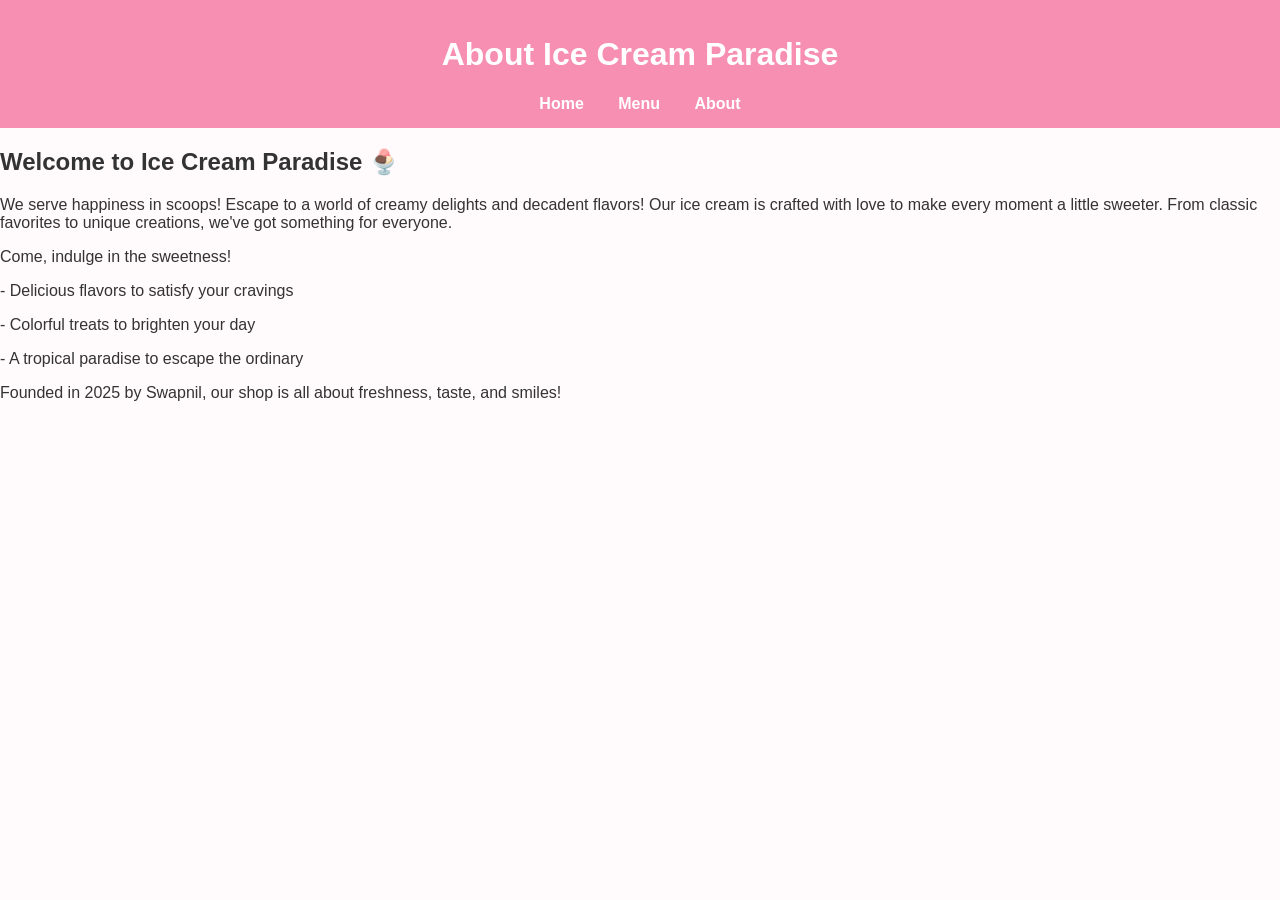
<file: about.html>
<!DOCTYPE html>
<html lang="en">
<head>
  <meta charset="UTF-8">
  <meta name="viewport" content="width=device-width, initial-scale=1.0">
  <title>About Us</title>
  <link rel="stylesheet" href="style.css">
</head>
<body>
  <header>
    <h1>About Ice Cream Paradise</h1>
    <nav>
      <a href="index.html">Home</a>
      <a href="menu.html">Menu</a>
      <a href="about.html">About</a>
    </nav>
  </header>

  <section class="about">
    <h2>Welcome to Ice Cream Paradise 🍨</h2>
    <p>We serve happiness in scoops! Escape to a world of creamy delights and decadent flavors! Our ice cream is crafted with love to make every moment a little sweeter. From classic favorites to unique creations, we've got something for everyone.</p>
    <p> Come, indulge in the sweetness!</p>
    <p>  - Delicious flavors to satisfy your cravings</p>
<p>- Colorful treats to brighten your day</p>
<p>- A tropical paradise to escape the ordinary
 </p>
    <p>Founded in 2025 by Swapnil, our shop is all about freshness, taste, and smiles!</p>
  </section>
</body>
</html>
</file>
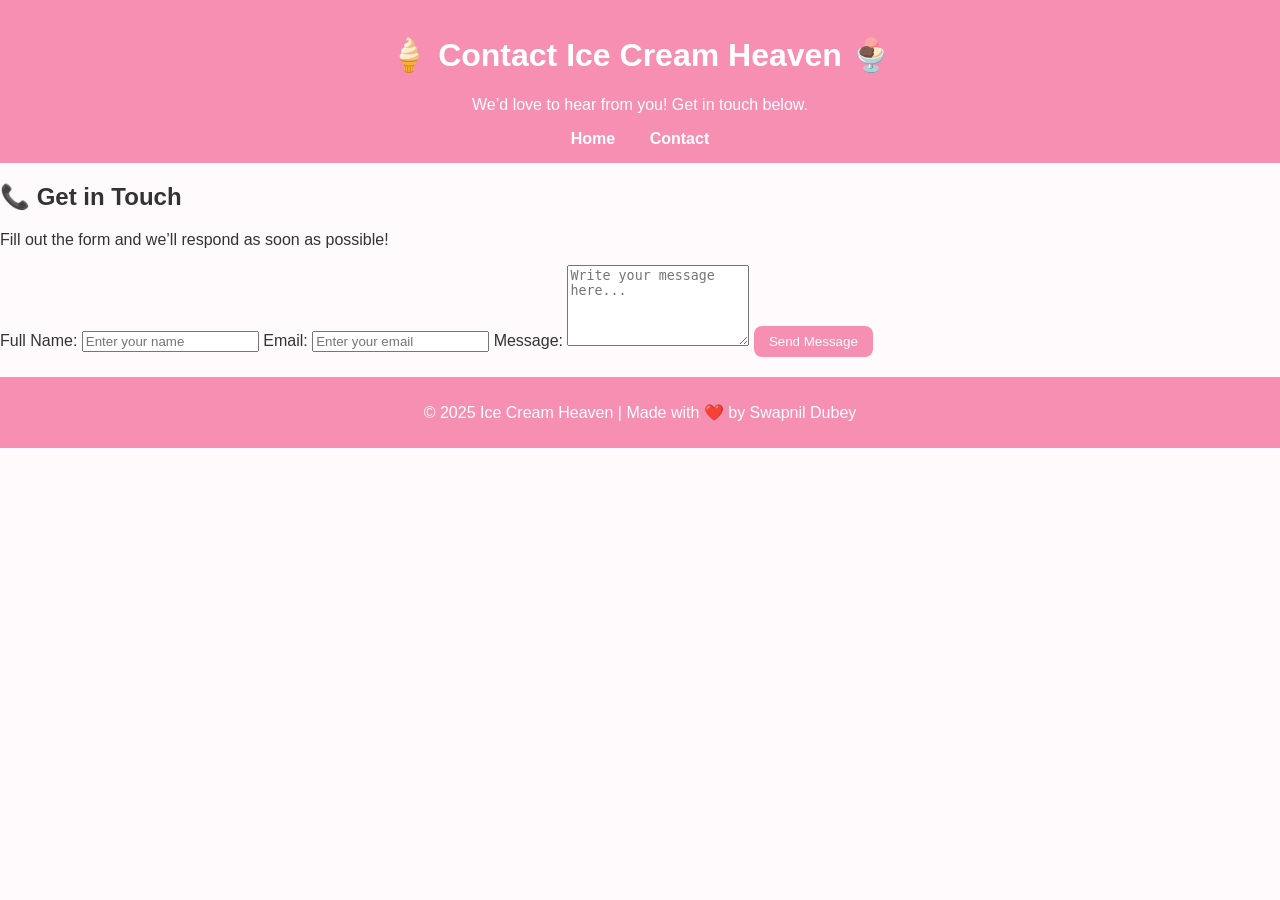
<file: contact.html>
<!DOCTYPE html>
<html lang="en">
<head>
  <meta charset="UTF-8">
  <meta name="viewport" content="width=device-width, initial-scale=1.0">
  <title>Contact Us - Ice Cream Heaven</title>
  <link rel="stylesheet" href="style.css">
</head>
<body>
  <header>
    <h1>🍦 Contact Ice Cream Heaven 🍨</h1>
    <p>We’d love to hear from you! Get in touch below.</p>
    <nav>
      <a href="index.html">Home</a>
      <a href="contact.html" class="active">Contact</a>
    </nav>
  </header>

  <section class="contact-section">
    <div class="contact-container">
      <h2>📞 Get in Touch</h2>
      <p>Fill out the form and we’ll respond as soon as possible!</p>

      <form class="contact-form">
        <label for="name">Full Name:</label>
        <input type="text" id="name" placeholder="Enter your name" required>

        <label for="email">Email:</label>
        <input type="email" id="email" placeholder="Enter your email" required>

        <label for="message">Message:</label>
        <textarea id="message" rows="5" placeholder="Write your message here..." required></textarea>

        <button type="submit">Send Message</button>
      </form>
    </div>
  </section>

  <footer>
    <p>© 2025 Ice Cream Heaven | Made with ❤️ by Swapnil Dubey</p>
  </footer>

  <script>
    // Show after form submission
    document.querySelector(".contact-form").addEventListener("submit", function(e) {
      e.preventDefault();
      alert("🍨 Thank you for contacting Ice Cream Heaven! We’ll get back to you soon.");
      this.reset();
    });
  </script>
</body>
</html>
</file>
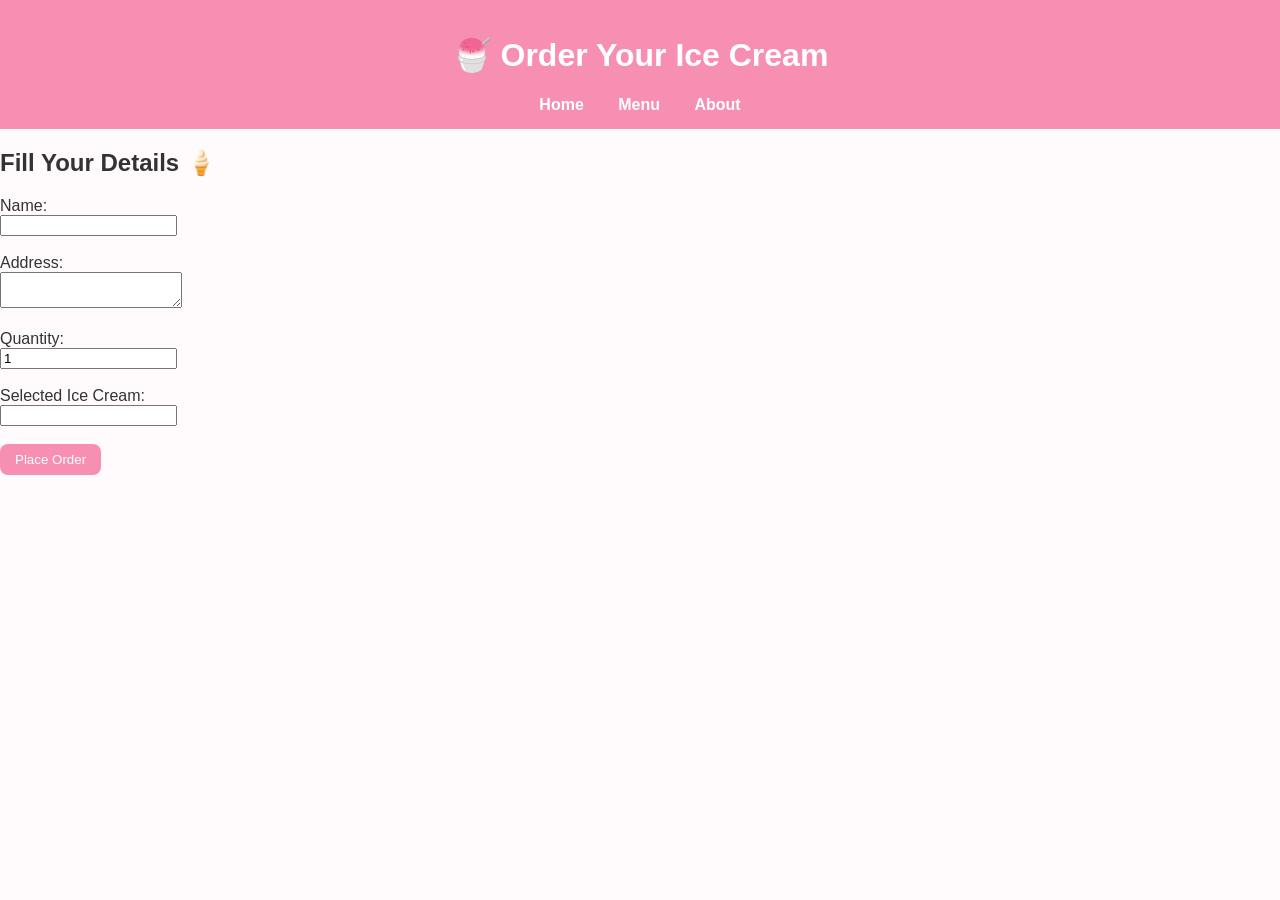
<file: order.html>
<!DOCTYPE html>
<html lang="en">
<head>
  <meta charset="UTF-8">
  <meta name="viewport" content="width=device-width, initial-scale=1.0">
  <title>Order Ice Cream</title>
  <link rel="stylesheet" href="style.css">
</head>
<body>
  <header>
    <h1>🍧 Order Your Ice Cream</h1>
    <nav>
      <a href="index.html">Home</a>
      <a href="menu.html">Menu</a>
      <a href="about.html">About</a>
    </nav>
  </header>

  <section class="form-section">
    <h2>Fill Your Details 🍦</h2>
    <form id="orderForm">
      <label>Name:</label><br>
      <input type="text" id="name" required><br><br>

      <label>Address:</label><br>
      <textarea id="address" required></textarea><br><br>

      <label>Quantity:</label><br>
      <input type="number" id="quantity" min="1" value="1" required><br><br>

      <label>Selected Ice Cream:</label><br>
      <input type="text" id="icecream" readonly><br><br>

      <button type="submit">Place Order</button>
    </form>

    <p id="message"></p>
  </section>

  <script>
    // get selected item from URL
    const params = new URLSearchParams(window.location.search);
    document.getElementById("icecream").value = params.get("item");

    // on form submit
    document.getElementById("orderForm").addEventListener("submit", function(e) {
      e.preventDefault();
      const name = document.getElementById("name").value;
      const icecream = document.getElementById("icecream").value;
      document.getElementById("message").innerText =
        `🎉 Thank you ${name}! Your ${icecream} will be delivered soon.`;
      this.reset();
    });
  </script>
</body>
</html>
</file>
<file: style.css>
body {
  font-family: Arial, sans-serif;
  margin: 0;
  background-color: #fffafc;
  color: #333;
}

header {
  background-color: #f78fb3;
  color: white;
  text-align: center;
  padding: 15px 0;
}

nav a {
  color: white;
  margin: 0 15px;
  text-decoration: none;
  font-weight: bold;
}

nav a:hover {
  text-decoration: underline;
}

.icecreams {
  display: flex;
  flex-wrap: wrap;
  justify-content: center;
  padding: 20px;
}

.card {
  background-color: white;
  border: 2px solid #f3a6c6;
  border-radius: 15px;
  width: 220px;
  margin: 15px;
  text-align: center;
  padding: 15px;
  box-shadow: 0 2px 6px rgba(0,0,0,0.2);
}

.card img {
  width: 100%;
  border-radius: 10px;
}

button {
  background-color: #f78fb3;
  color: white;
  border: none;
  padding: 8px 15px;
  border-radius: 8px;
  cursor: pointer;
}

button:hover {
  background-color: #f368a5;
}

footer {
  text-align: center;
  background-color: #f78fb3;
  color: white;
  padding: 10px;
  margin-top: 20px;
}
</file>
